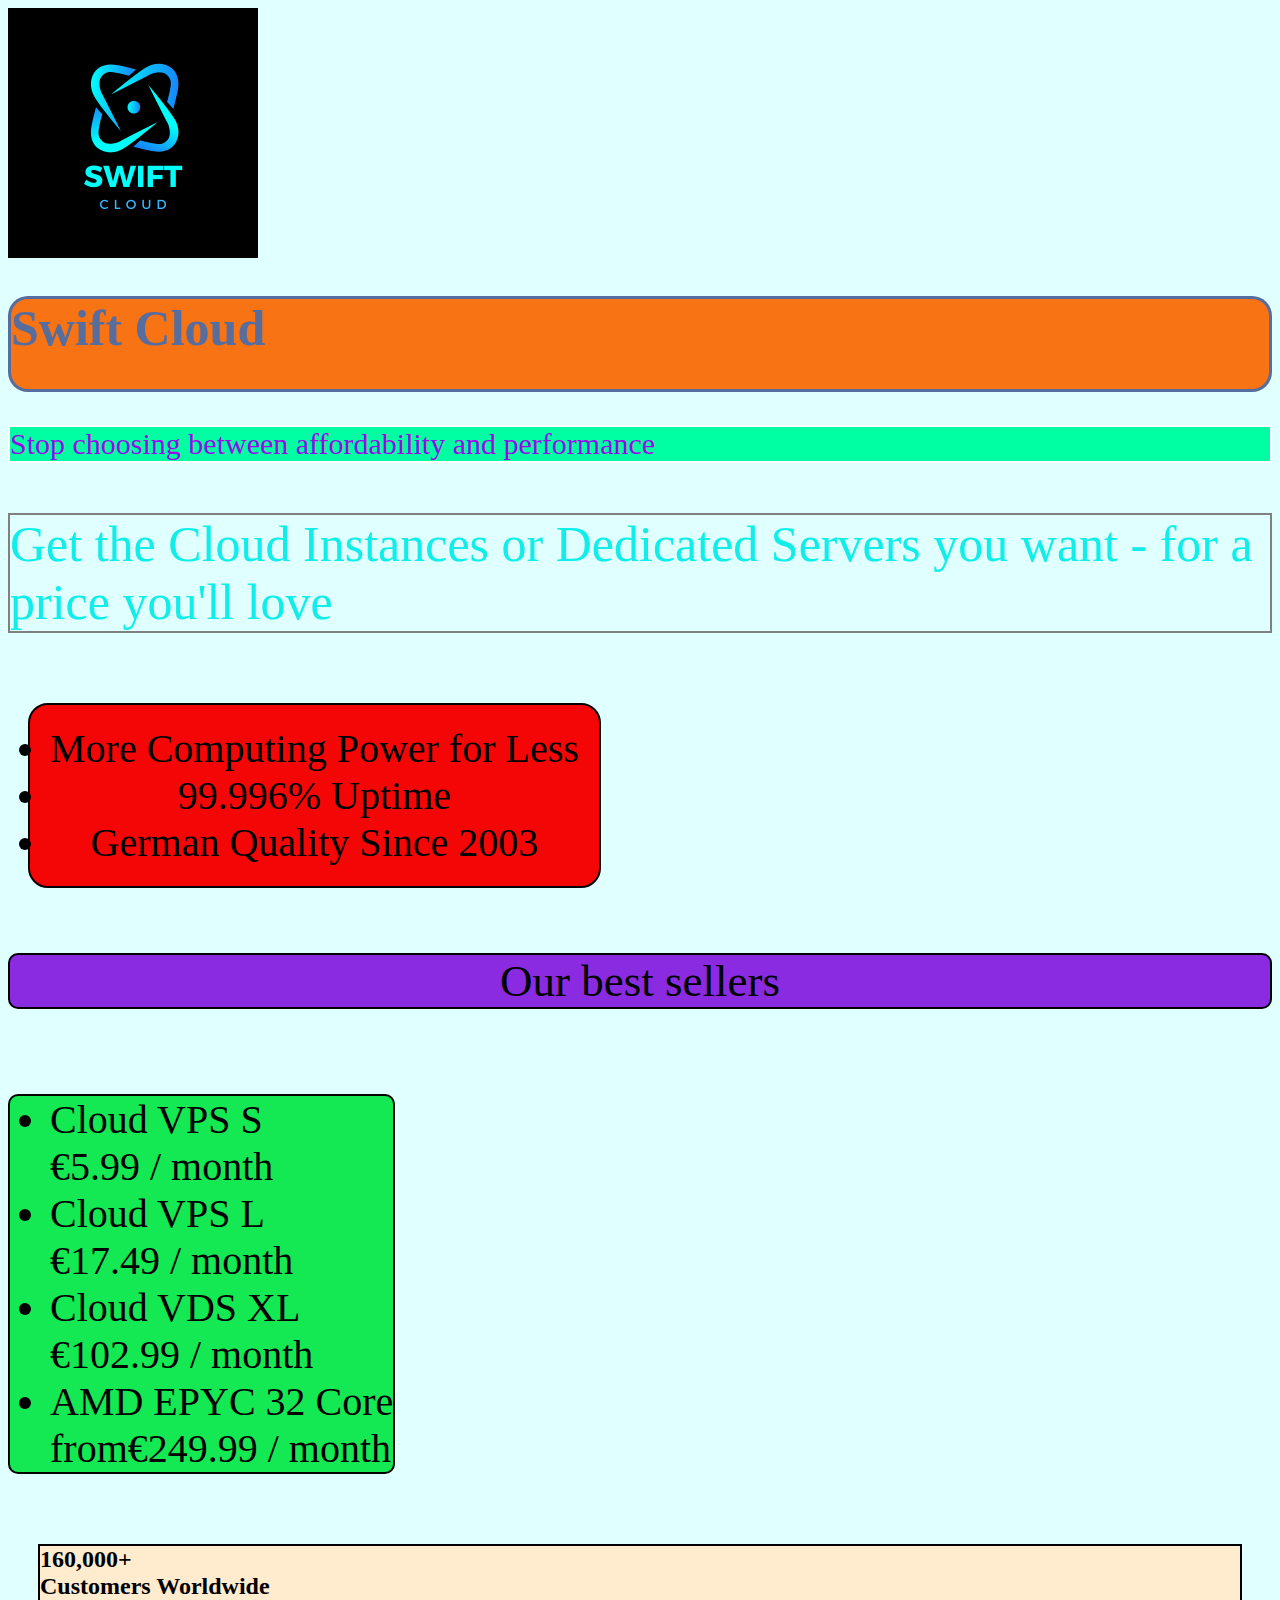
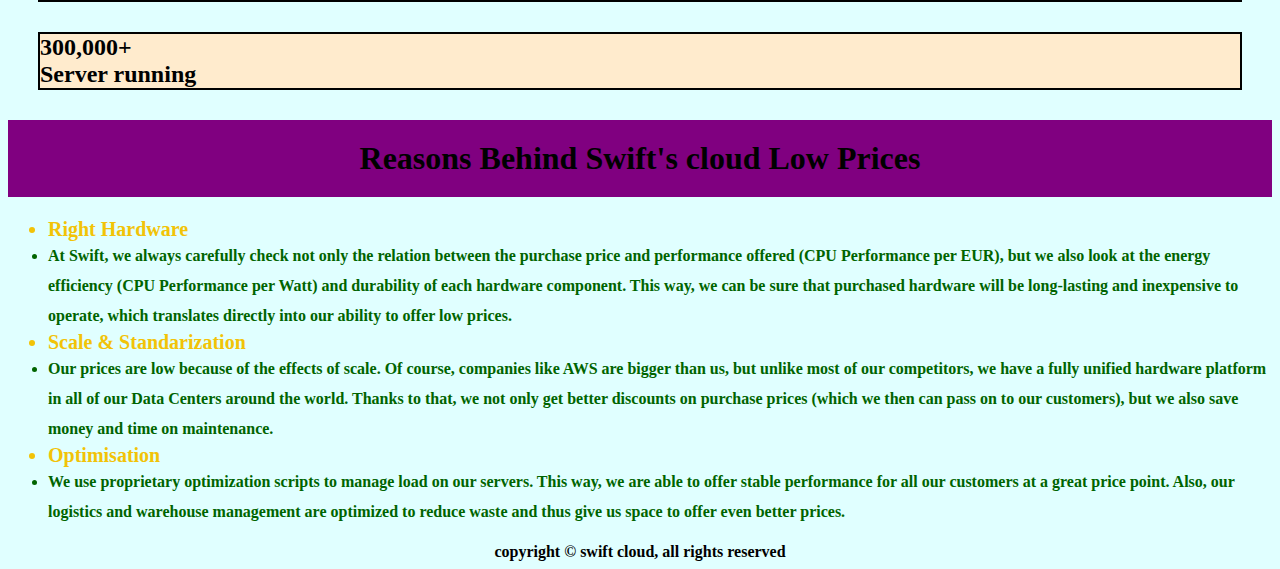
<file: index.html>
<!DOCTYPE html>
<html lang="en">
<head>
    <meta charset="UTF-8">
    <meta name="viewport" content="width=device-width, initial-scale=1.0">
    <title>Swift Cloud</title>
    <link rel="stylesheet" href="cloud.css">
</head>
<body>
    <img src="swift logo.png" alt="swift logo">
    <h1 id="first-heading"> Swift Cloud </h1>
    <p id="first-para">Stop choosing between affordability and performance</p>
    <p id="second-para">Get the Cloud Instances or Dedicated Servers you want - for a price you'll love</p>
    <ul id="first-list">
        <li>More Computing Power for Less</li>
         <li>99.996% Uptime</li>    
         <li>German Quality Since 2003</li>
    </ul>
    <p id="best-sellers">Our best sellers</p>
    <ul id="vps-pricing">
        <li>Cloud VPS S <br> €5.99
            / month</li>
            <li>Cloud VPS L <br>€17.49
                / month</li>
                <li>Cloud VDS XL<br>
                    €102.99
                    / month</li>
                    <li>AMD EPYC 32 Core<br>
                        from€249.99
                        / month</li>

    </ul>
    <h2 id="customers-worldwide1">160,000+<br> Customers Worldwide</h2>
    <h2 id="customers-worldwide1">300,000+ <br>Server running</h2>
    
    <h1 id="reason-behind">Reasons Behind Swift's cloud Low Prices</h1>
    <ul>
        <li id="list-heading"><strong>Right Hardware<strong> </li>
            <li id="list-desc">At Swift, we always carefully check not only the relation between the purchase price and performance offered (CPU Performance per EUR), but we also look at the energy efficiency (CPU Performance per Watt) and durability of each hardware component. This way, we can be sure that purchased hardware will be long-lasting and inexpensive to operate, which translates directly into our ability to offer low prices.</li>
            <li id="list-heading"><strong>Scale & Standarization</strong></li>
            <li id="list-desc">Our prices are low because of the effects of scale. Of course, companies like AWS are bigger than us, but unlike most of our competitors, we have a fully unified hardware platform in all of our Data Centers around the world. Thanks to that, we not only get better discounts on purchase prices (which we then can pass on to our customers), but we also save money and time on maintenance.</li>
            <li id="list-heading"><strong>Optimisation</strong></li>
            <li id="list-desc">We use proprietary optimization scripts to manage load on our servers. This way, we are able to offer stable performance for all our customers at a great price point. Also, our logistics and warehouse management are optimized to reduce waste and thus give us space to offer even better prices.</li>


    </ul>
    


    <footer>copyright &copy; swift cloud, all rights reserved</footer>

    
</body>
</html>
</file>
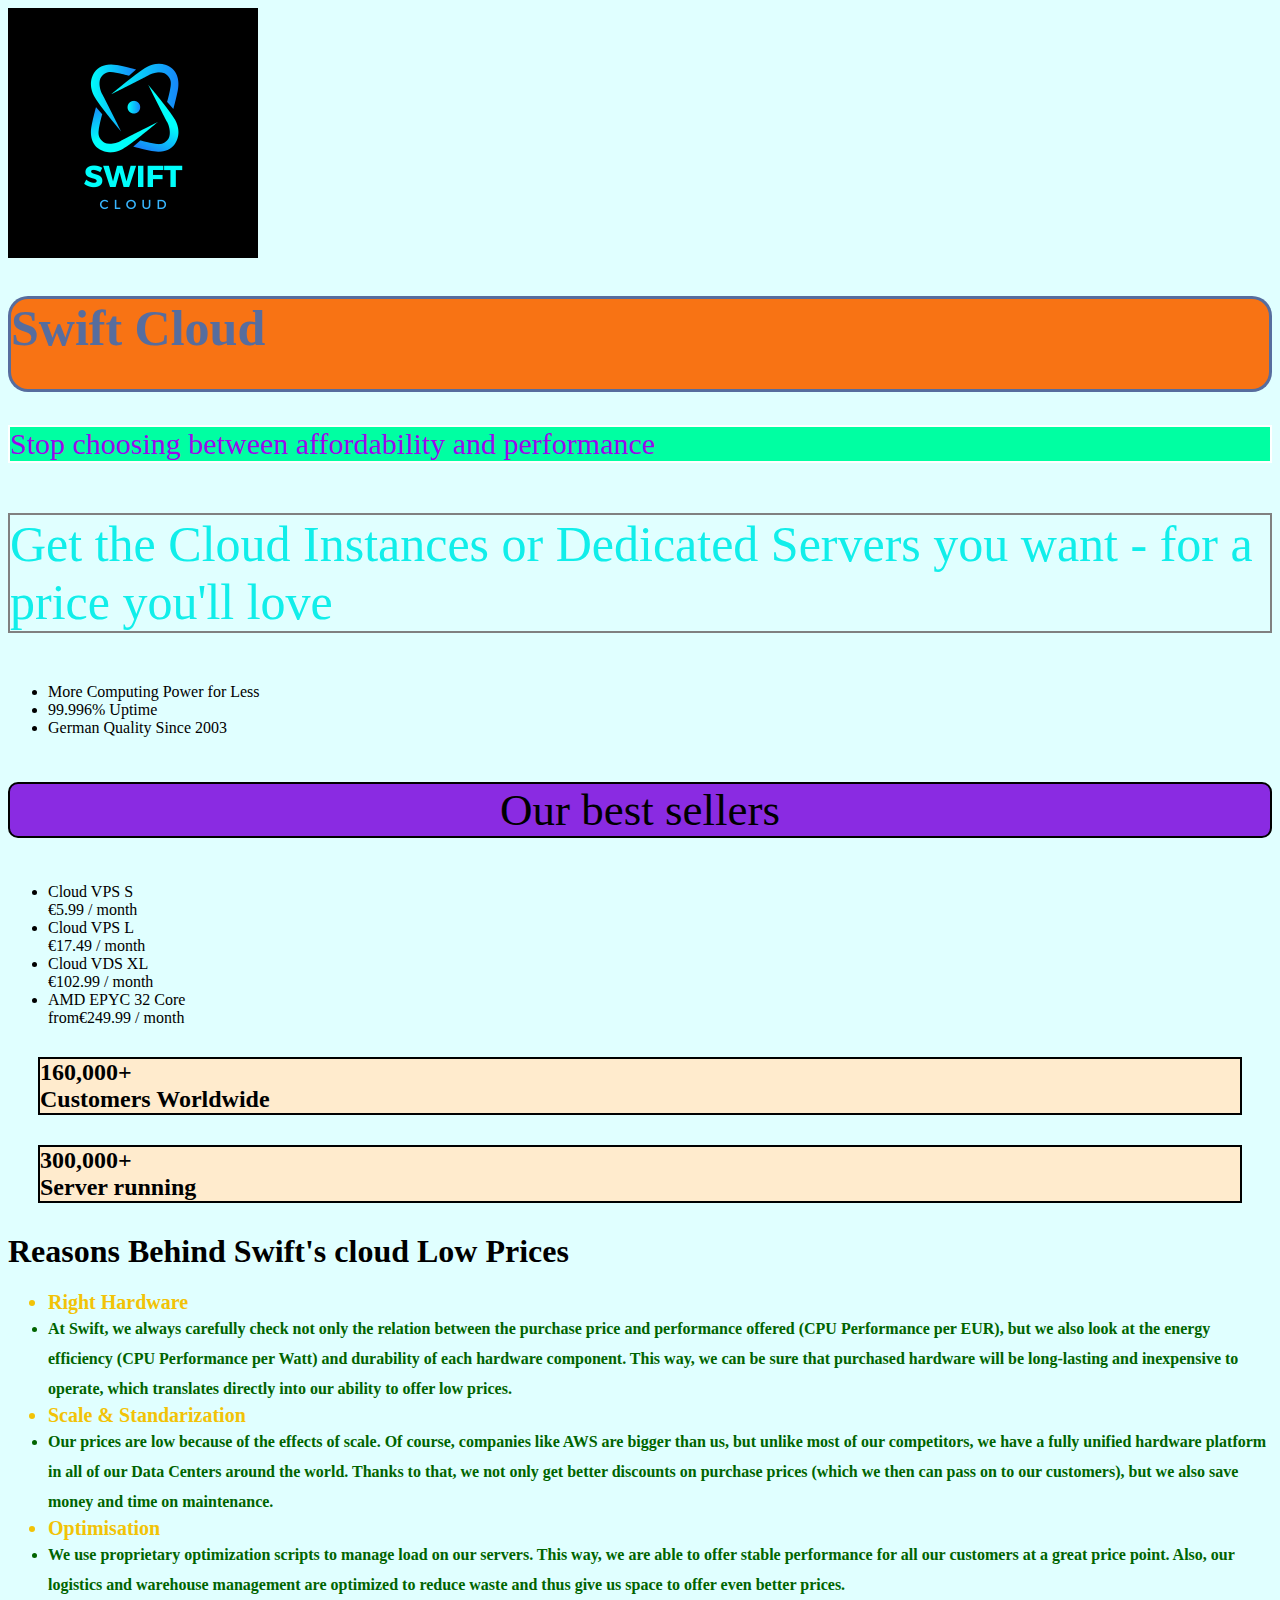
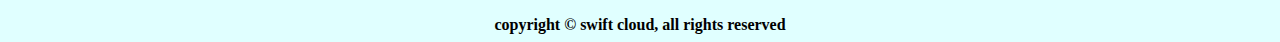
<file: cloud.html>
<!DOCTYPE html>
<html lang="en">
<head>
    <meta charset="UTF-8">
    <meta name="viewport" content="width=device-width, initial-scale=1.0">
    <title>Swift Cloud</title>
    <link rel="stylesheet" href="cloud.css">
</head>
<body>
    <img src="swift logo.png" alt="swift logo">
    <h1 id="first-heading"> Swift Cloud </h1>
    <p id="first-para">Stop choosing between affordability and performance</p>
    <p id="second-para">Get the Cloud Instances or Dedicated Servers you want - for a price you'll love</p>
    <ul>
        <li>More Computing Power for Less</li>
         <li>99.996% Uptime</li>    
         <li>German Quality Since 2003</li>
    </ul>
    <p id="best-sellers">Our best sellers</p>
    <ul>
        <li>Cloud VPS S <br> €5.99
            / month</li>
            <li>Cloud VPS L <br>€17.49
                / month</li>
                <li>Cloud VDS XL<br>
                    €102.99
                    / month</li>
                    <li>AMD EPYC 32 Core<br>
                        from€249.99
                        / month</li>

    </ul>
    <h2 id="customers-worldwide1">160,000+<br> Customers Worldwide</h2>
    <h2 id="customers-worldwide1">300,000+ <br>Server running</h2>
    
    <h1>Reasons Behind Swift's cloud Low Prices</h1>
    <ul>
        <li id="list-heading"><strong>Right Hardware<strong> </li>
            <li id="list-desc">At Swift, we always carefully check not only the relation between the purchase price and performance offered (CPU Performance per EUR), but we also look at the energy efficiency (CPU Performance per Watt) and durability of each hardware component. This way, we can be sure that purchased hardware will be long-lasting and inexpensive to operate, which translates directly into our ability to offer low prices.</li>
            <li id="list-heading"><strong>Scale & Standarization</strong></li>
            <li id="list-desc">Our prices are low because of the effects of scale. Of course, companies like AWS are bigger than us, but unlike most of our competitors, we have a fully unified hardware platform in all of our Data Centers around the world. Thanks to that, we not only get better discounts on purchase prices (which we then can pass on to our customers), but we also save money and time on maintenance.</li>
            <li id="list-heading"><strong>Optimisation</strong></li>
            <li id="list-desc">We use proprietary optimization scripts to manage load on our servers. This way, we are able to offer stable performance for all our customers at a great price point. Also, our logistics and warehouse management are optimized to reduce waste and thus give us space to offer even better prices.</li>


    </ul>
    


    <footer>copyright &copy; swift cloud, all rights reserved</footer>

    
</body>
</html>
</file>
<file: cloud.css>
body{
    background-color: lightcyan;
    background-image:url("") ;
}
img{
    height: 250px;
    width: 250px;
    background-color: brown;
    
}
#first-heading{
    color: #046ae6a9;
    text-align:left ;
    font-size: 50px;
    border: 3px solid;
    border-radius: 20px;
    background-color: rgb(248, 115, 20);
    height: 90px;
    

}
#first-para{
    color: rgb(156, 8, 235);
    font-size: 30px;
    border: 2px solid rgb(255, 255, 255);
    background-color: rgb(0, 255, 162);
}
#second-para{
    color: rgb(17, 238, 234);
    font-size: 50px;
    border: 2px  solid gray;
}
#best-sellers{
    text-align: center;
    font-size: 45px;
    background-color: blueviolet;
    border: 2px;
    border-radius: 10px;
    border-style: solid;
    
}
#first-list{
    font-size: 40px;
    margin: 20px;
    display: inline-block;
    text-align: center;
    background-color: rgb(245, 6, 6);
    padding: 20px;
    border: 2px solid ;
    border-radius: 20px;
    

}
#customers-worldwide1{
    text-align: start;
    margin: 30px;
    border: 2px solid;
    background-color: blanchedalmond;
}

#reason-behind{
    background-color: purple;
    text-align: center;
    padding: 20px;
}

#list-desc{
    font-size: medium;
}

#vps-pricing{
    text-align: left;
    font-size: 40px;
    background-color: rgb(20, 232, 83);
    border: 2px;
    border-radius: 10px;
    border-style: solid;
    display: inline-block;
}
#list-heading{
    font-size: 20px;
    color: rgb(242, 195, 7);

}
#list-desc{
    color: darkgreen;
    line-height: 30px;
}
footer{
    text-align: center;;
}
</file>
